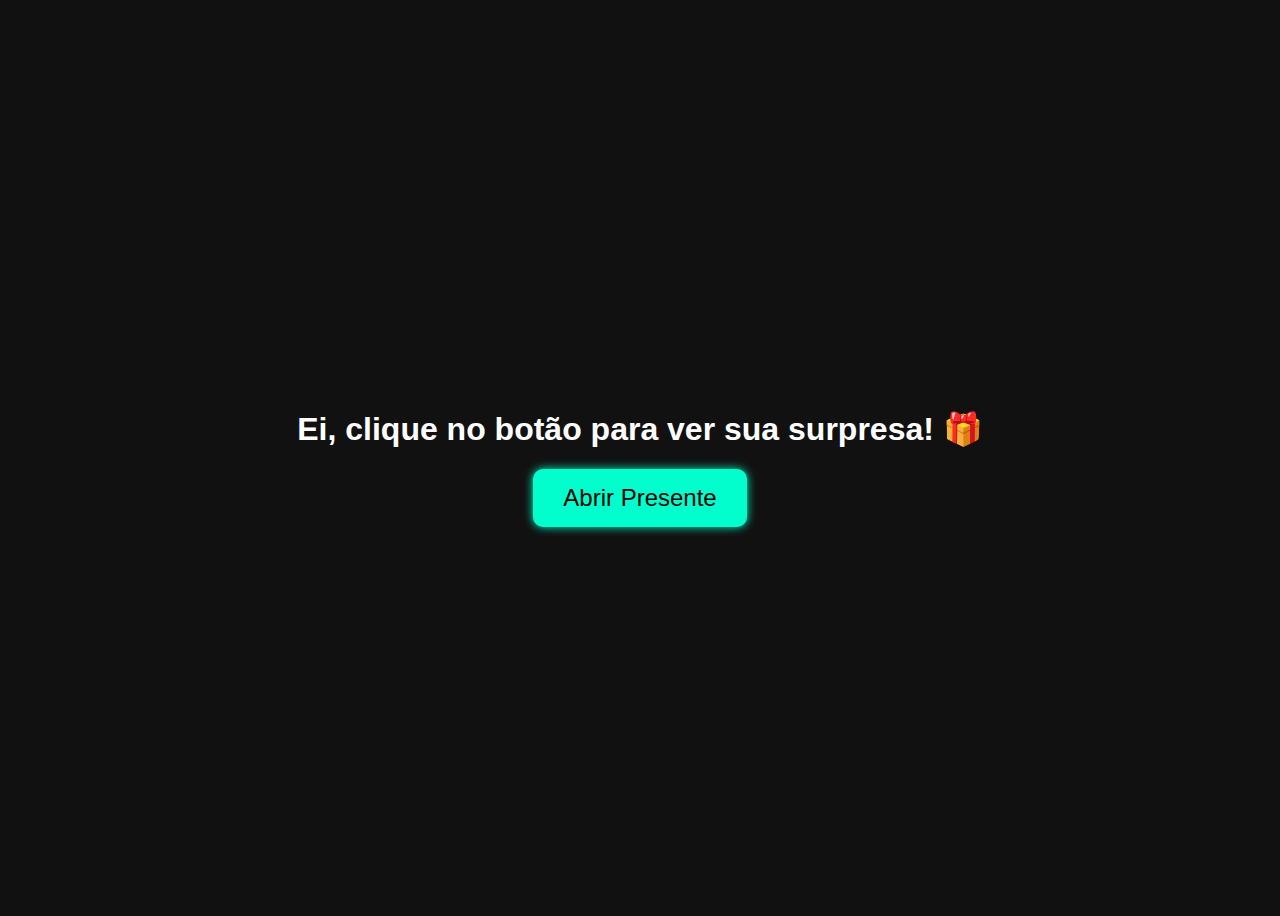
<file: index.html>
<!DOCTYPE html>
<html lang="pt-br">
<head>
  <meta charset="UTF-8">
  <title>Surpresa!</title>
  <link rel="icon" href="image/icon.png" type="image/png">
  <style>
    body {
      background: #111;
      display: flex;
      justify-content: center;
      align-items: center;
      height: 100vh;
      font-family: Arial, sans-serif;
      color: white;
      flex-direction: column;
    }

    button {
      font-size: 24px;
      padding: 15px 30px;
      background: #00ffcc;
      border: none;
      border-radius: 10px;
      cursor: pointer;
      box-shadow: 0 0 10px #00ffcc;
      transition: 0.3s;
    }

    button:hover {
      background: #00ffaa;
      box-shadow: 0 0 20px #00ffaa;
    }
  </style>
</head>
<body>

  <h1>Ei, clique no botão para ver sua surpresa! 🎁</h1>
  <button onclick="window.location.href='Carrossel.html'">Abrir Presente</button>

</body>
</html>
</file>
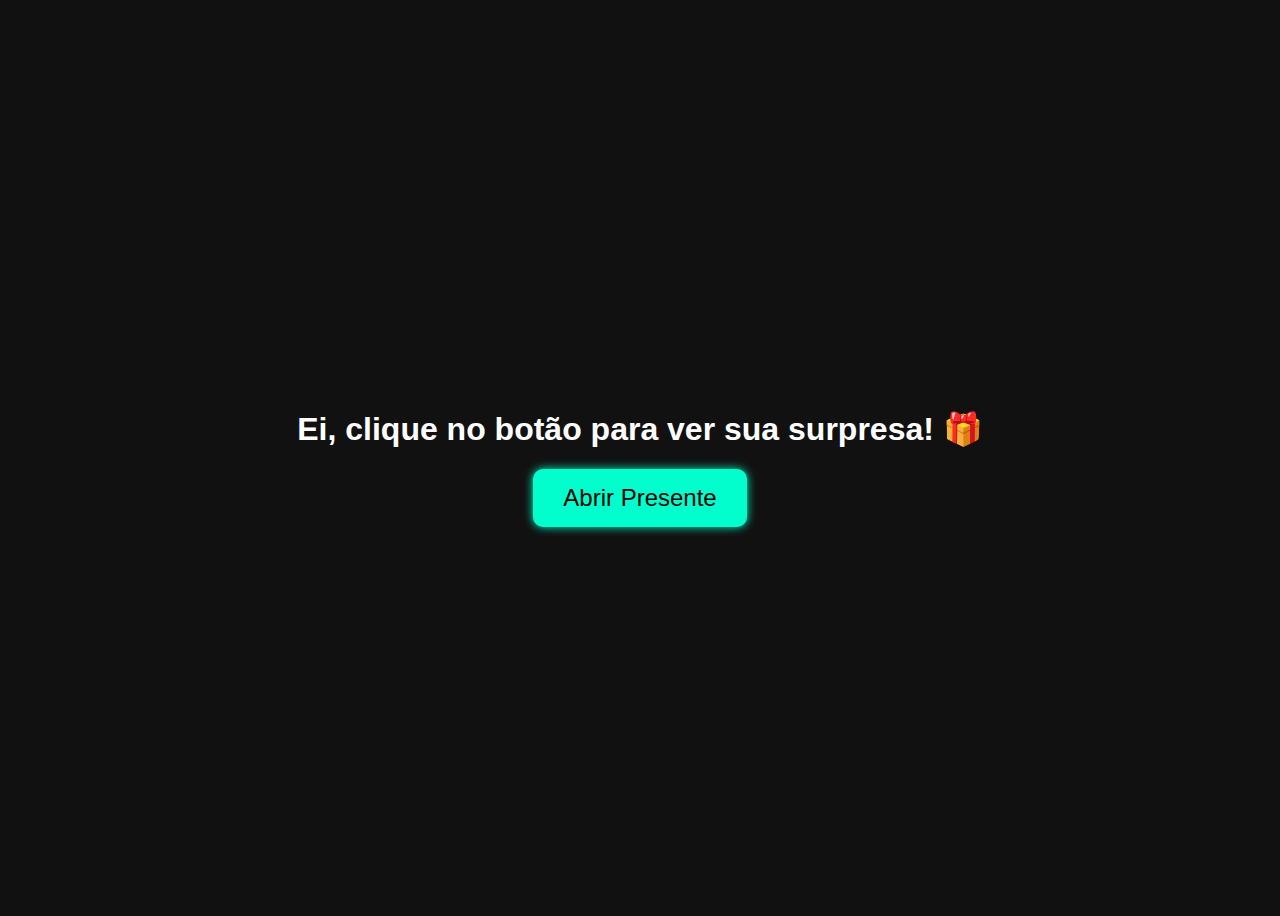
<file: Botao.html>
<!DOCTYPE html>
<html lang="pt-br">
<head>
  <meta charset="UTF-8">
  <title>Surpresa!</title>
  <link rel="icon" href="image/icon.png" type="image/png">
  <style>
    body {
      background: #111;
      display: flex;
      justify-content: center;
      align-items: center;
      height: 100vh;
      font-family: Arial, sans-serif;
      color: white;
      flex-direction: column;
    }

    button {
      font-size: 24px;
      padding: 15px 30px;
      background: #00ffcc;
      border: none;
      border-radius: 10px;
      cursor: pointer;
      box-shadow: 0 0 10px #00ffcc;
      transition: 0.3s;
    }

    button:hover {
      background: #00ffaa;
      box-shadow: 0 0 20px #00ffaa;
    }
  </style>
</head>
<body>

  <h1>Ei, clique no botão para ver sua surpresa! 🎁</h1>
  <button onclick="window.location.href='carrossel.html'">Abrir Presente</button>

</body>
</html>
</file>
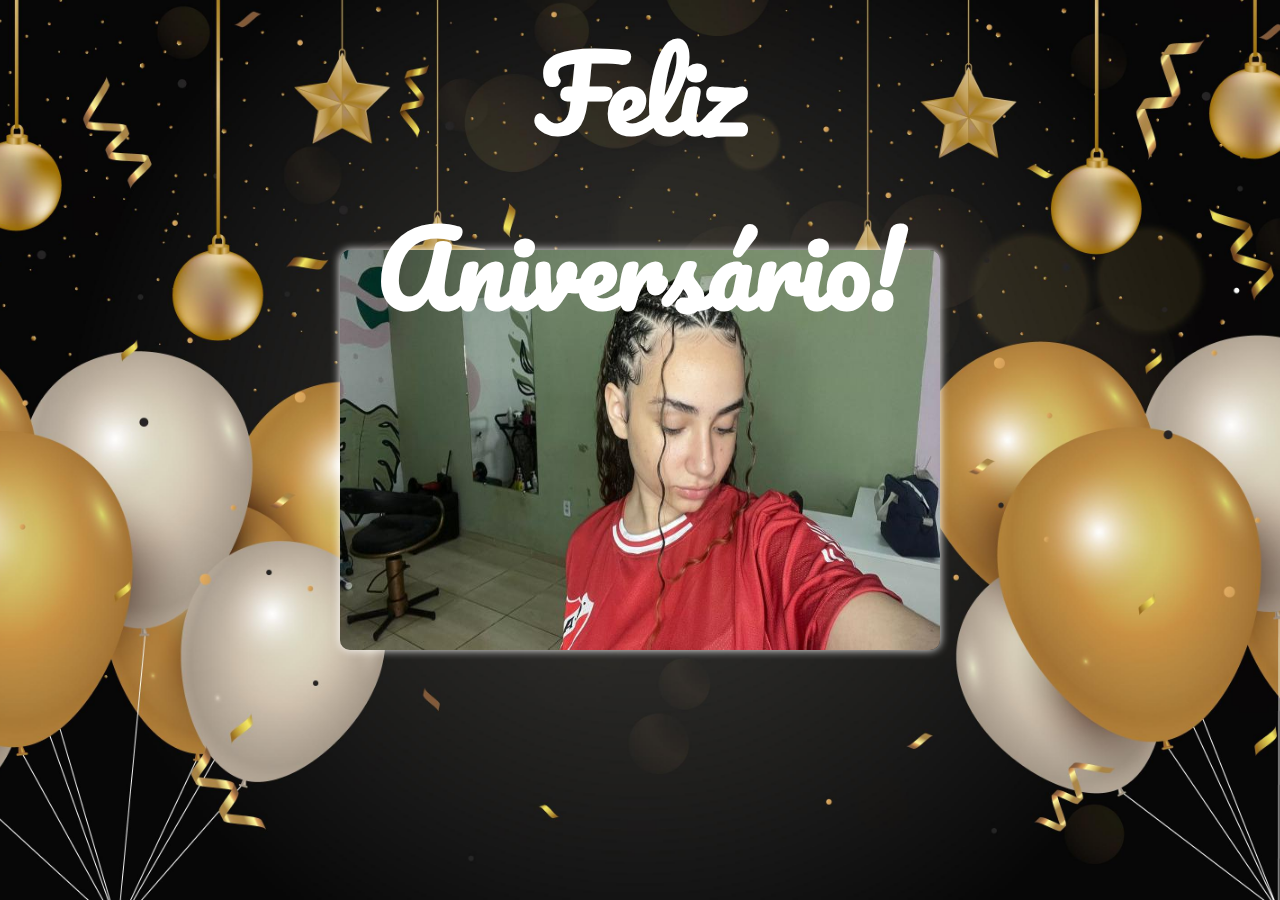
<file: Carrossel.html>
<!DOCTYPE html>
<html lang="en">
<head>
    <meta charset="UTF-8">
    <meta name="viewport" content="width=device-width, initial-scale=1.0">
    <link rel="icon" href="image/icon.png" type="image/png">
    <link rel="stylesheet" href="style.css">
    <link href="https://fonts.googleapis.com/css2?family=Pacifico&display=swap" rel="stylesheet">
    <title>Aniversário</title>
</head>

<body>
    <audio autoplay loop>
        <source src="/audio/xuxa-parabens.mp3" type="audio/mpeg">
        Seu navegador não suporta áudio.
    </audio>

    <h1>Feliz Aniversário!</h1>
    <br>
    <div class="carrossel">
        <div class="slides">
            <img src="image/01.jpg" class="active" alt="1">
            <img src="image/05.jpg" alt="2">
            <img src="image/06.jpg" alt="3">
            <img src="image/07.jpg" alt="4">
            <img src="image/09.jpg" alt="5">
            <img src="image/10.jpg" alt="6">
            <img src="image/11.jpg" alt="7">
        
        <!-- Adicione mais imagens conforme quiser -->
        </div>
        
    </div>

    <script>
        // Confete animado
        function criarConfete() {
        const confete = document.createElement("div");
        confete.classList.add("confete");
        document.body.appendChild(confete);

        // Posição e cor aleatória
        confete.style.left = Math.random() * 100 + "vw";
        confete.style.top = "-10px";
        confete.style.background = `hsl(${Math.random() * 360}, 100%, 50%)`;
        confete.style.animationDuration = (Math.random() * 2 + 3) + "s";

        // Remover confete depois da animação
        setTimeout(() => {
            confete.remove();
        }, 5000);
        }

        // Soltar confetes continuamente por 3 segundos
        const intervalo = setInterval(criarConfete, 100);
        setTimeout(() => clearInterval(intervalo), 3000);
    </script>

</body>
</html>
</file>
<file: style.css>
/* Remove margens e bordas do corpo */
* {
        margin: 0;
        padding: 0;
        box-sizing: border-box;
}

body {
        display: flex;
        justify-content: center; /* Alinha horizontalmente */
        align-items: center;     /* Alinha verticalmente */
        /* Define a imagem de fundo */
        background-image: url('image/20252439_6225444.jpg'); /* substitua pelo caminho da sua imagem */
        background-size: cover;      /* faz a imagem preencher toda a tela */
        background-repeat: no-repeat; /* impede que a imagem se repita */
        background-position: center; /* centraliza a imagem */
        height: 100vh;               /* garante que o body ocupe 100% da altura da janela */
}

.container {
      position: relative;
      width: 600px;
      height: 400px;
    }

/* Confete estilo */
    .confete {
      position: absolute;
      width: 10px;
      height: 10px;
      border-radius: 50%;
      animation: cair linear forwards;
    }

    @keyframes cair {
      to {
        transform: translateY(100vh) rotate(360deg);
        opacity: 0;
      }
    }

h1 {
      position: absolute;
      top: 20%;
      left: 50%;
      transform: translate(-50%, -50%);
      font-family: 'Pacifico', cursive;
      font-size: 100px;
      animation: piscarRGB 2s infinite;
      color: #fff;
      text-align: center;
      z-index: 2;
      pointer-events: none; /* deixa clique passar por cima */
    }
@keyframes piscarRGB {
      0%   { color: red;     text-shadow: 0 0 20px red; }
      25%  { color: lime;    text-shadow: 0 0 20px lime; }
      50%  { color: blue;    text-shadow: 0 0 20px blue; }
      75%  { color: yellow;  text-shadow: 0 0 20px yellow; }
      100% { color: magenta; text-shadow: 0 0 20px magenta; }
    }

    .carrossel {
      width: 600px;    /* nova largura */
      height: 400px;   /* nova altura */
      overflow: hidden;
      border-radius: 10px;
      box-shadow: 0 0 10px #fff;
    }

    .slides {
      display: flex;
      width: calc(600px * 7); /* 7 imagens maiores */
      animation: slide 14s infinite;
    }

    .slides img {
      width: 600px;
      height: 400px;
    }

    @keyframes slide {
      0%   { transform: translateX(0); }
      14.28%  { transform: translateX(-600px); }
      28.57%  { transform: translateX(-1200px); }
      42.85%  { transform: translateX(-1800px); }
      57.14%  { transform: translateX(-2400px); }
      71.42%  { transform: translateX(-3000px); }
      85.71%  { transform: translateX(-3600px); }
      100%    { transform: translateX(0); }
    }
</file>
